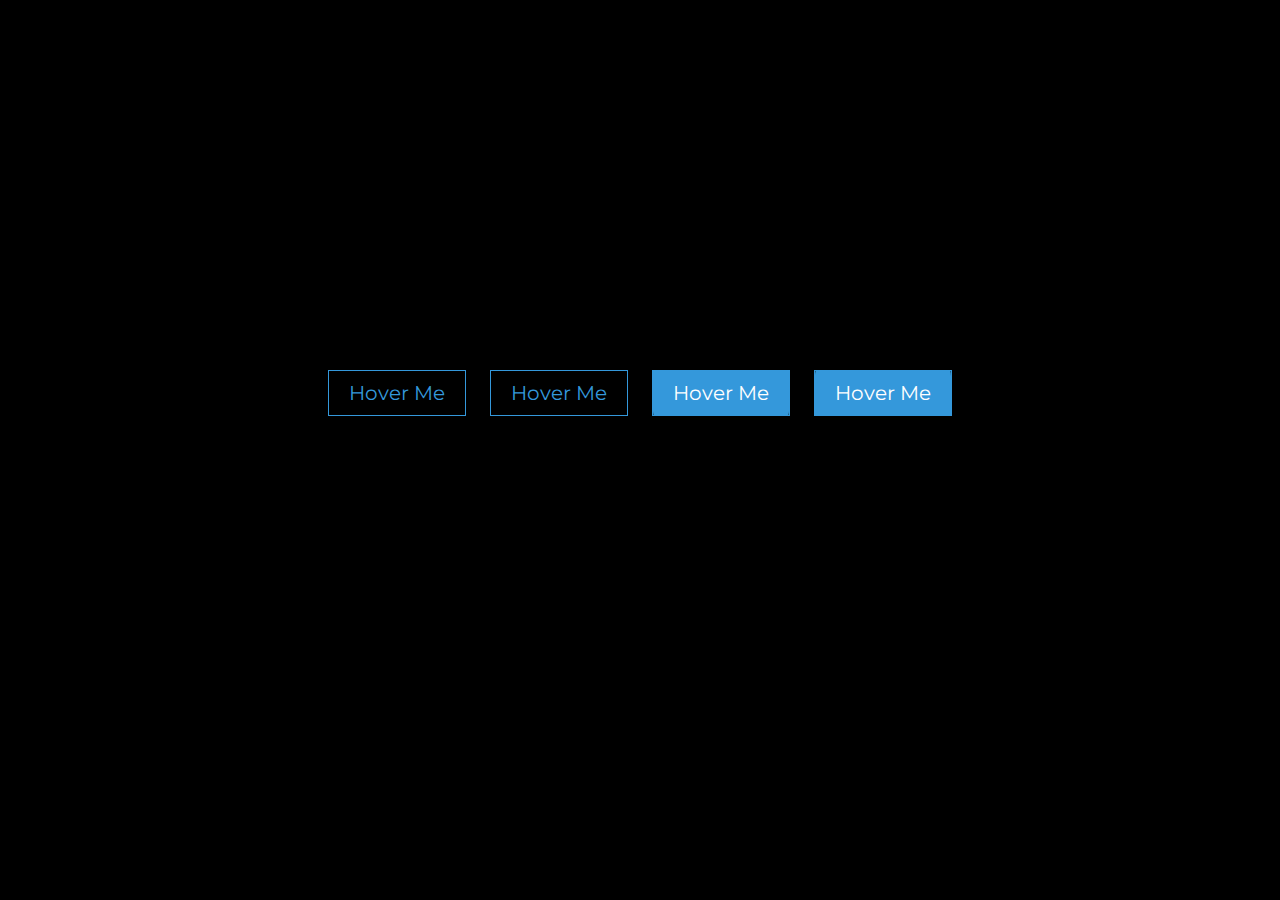
<file: src/buttons-hover-awesome/index.html>
<!DOCTYPE html>
<html lang="en">
<head>
  <meta charset="UTF-8">
  <meta name="viewport" content="width=device-width, initial-scale=1.0">
  <title>Buttons Hover Awesome</title>
  <link rel="stylesheet" href="style.css">
</head>
<body>
  <div class="container">
    <button class="btn btn1">Hover Me</button>
    <button class="btn btn2">Hover Me</button>
    <button class="btn btn3">Hover Me</button>
    <button class="btn btn4">Hover Me</button>
  </div>
</body>
</html>
</file>
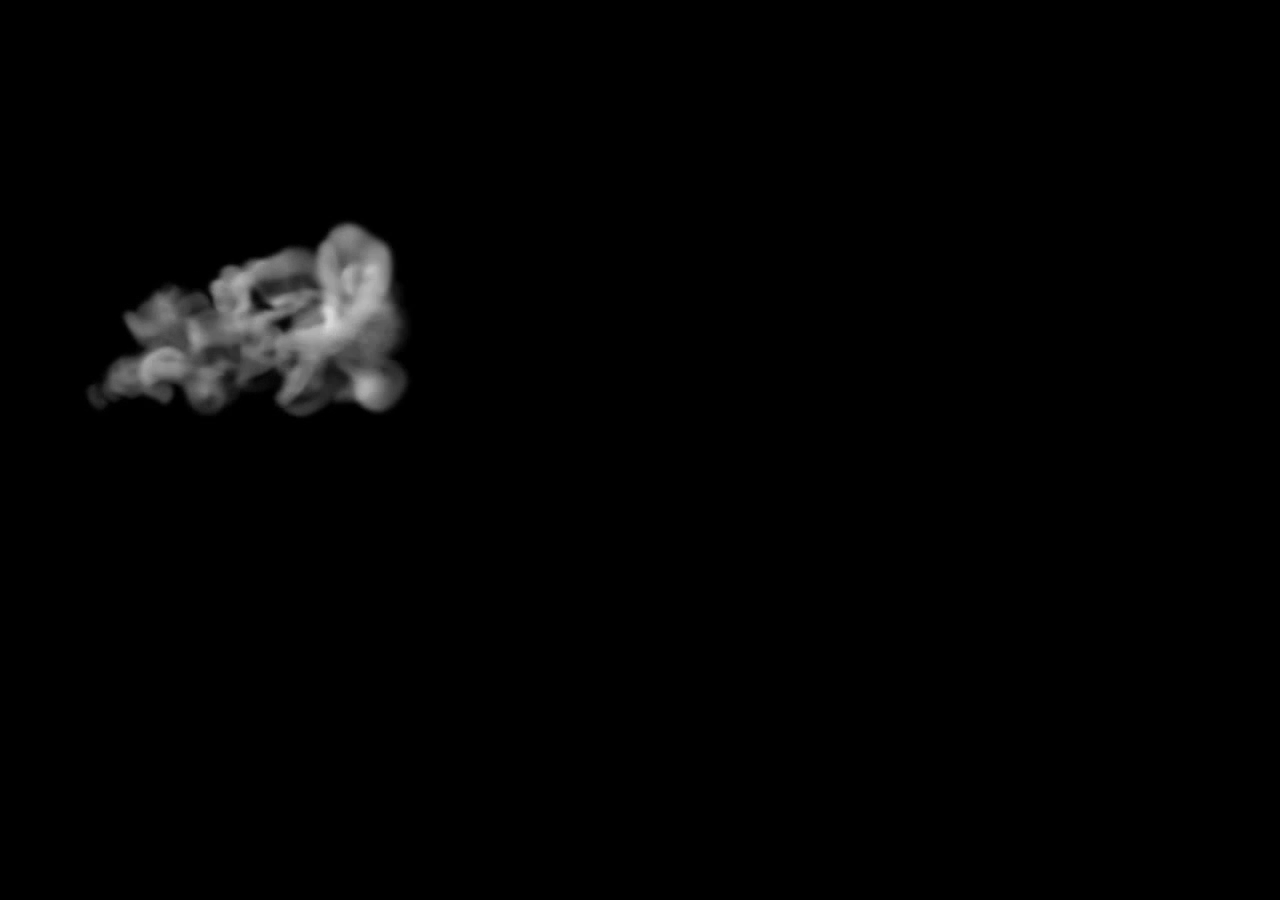
<file: src/my-logo-smoke/index.html>
<!DOCTYPE html>
<html lang="en">
<head>
  <meta charset="UTF-8">
  <meta name="viewport" content="width=device-width, initial-scale=1.0">
  <meta http-equiv="X-UA-Compatible" content="ie=edge">

  <link rel="stylesheet" href="style.css">

  <title>x0n4d0-logo</title>
</head>
  <body>
    <section>
      <video src="smoke.mp4" autoplay muted></video>
      <h1>
        <span>X</span>
        <span>0</span>
        <span>N</span>
        <span>4</span>
        <span>D</span>
        <span>0</span>
      </h1>
    </section>

  </body>
</html>
</file>
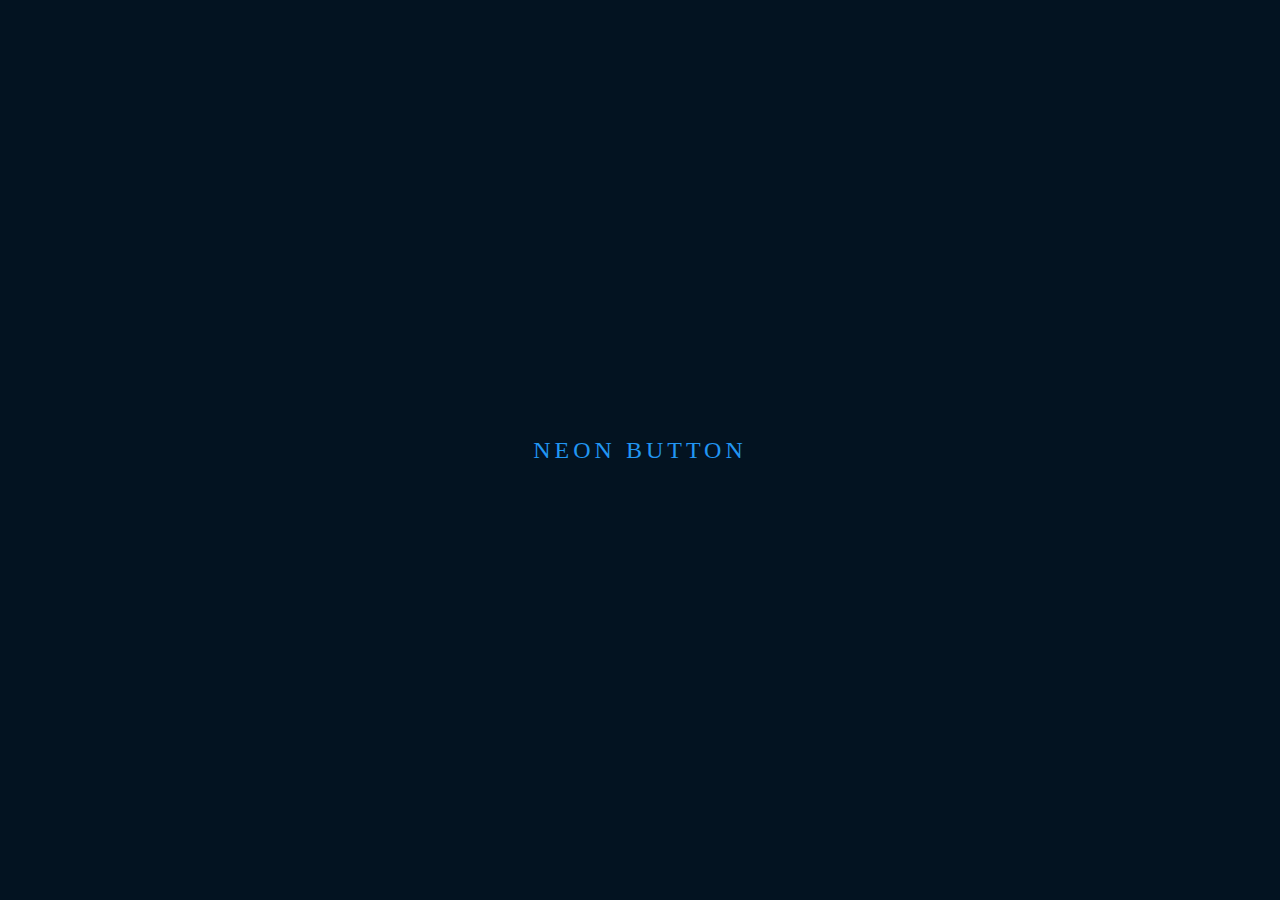
<file: src/neon-button/index.html>
<!DOCTYPE html>
<html lang="en">

<head>
  <meta charset="UTF-8">
  <meta name="viewport" content="width=device-width, initial-scale=1.0">
  <link rel="stylesheet" type="text/css" href="style.css">
  <title>Neon Button</title>
</head>

<body>
  <a href="#">
    <span></span>    
    <span></span>    
    <span></span>    
    <span></span>
    Neon Button    
  </a>
</body>

</html>
</file>
<file: src/buttons-hover-awesome/style.css>
@import url('https://fonts.googleapis.com/css?family=Montserrat:400,700&display=swap');

:root {
  --blue-color: #3498db;
  --white-color: #fff;
}

body {
  margin: 0;
  padding: 0;
  background-color: #000;
}

.container {
  text-align: center;
  margin-top: 360px;
}

.btn {
  border: 1px solid var(--blue-color);
  background: none;
  padding: 10px 20px;
  font-size: 20px;
  font-family: 'Montserrat', sans-serif;
  cursor: pointer;
  margin: 10px;
  transition: 0.8s;
  position: relative;
  overflow: hidden;
}

.btn1, .btn2 {
  color: var(--blue-color);
}

.btn3, .btn4 {
  color: var(--white-color);
}

.btn1:hover, .btn2:hover {
  color: var(--white-color);
}

.btn3:hover, .btn4:hover {
  color: var(--blue-color);
}

.btn::before {
  content: "";
  position: absolute;
  left: 0;
  width: 100%;
  height: 0%;
  background: var(--blue-color);
  z-index: -1;
  transition: 0.8s;
}

.btn1::before, .btn3::before {
  top: 0;
  border-radius: 0 0 50% 50%;
}

.btn2::before, .btn4::before {
  bottom: 0;
  border-radius: 50% 50% 0 0;
}

.btn3::before, .btn4::before {
  height: 180%;
}

.btn1:hover::before, .btn2:hover::before {
  height: 180%;
}

.btn3:hover::before, .btn4:hover::before {
  height: 0%;
}
</file>
<file: src/my-logo-smoke/style.css>
body {
  margin: 0;
  padding: 0;
}

section {
  height: 100vh;
  background: #000;
}

video {
  object-fit: cover;
}

h1 {
  margin: 0;
  padding: 0;
  position: absolute;
  top: 50%;
  transform: translateY(-50%);
  width: 100%;
  text-align: center;
  color: #fff;
  font-size: 5em;
  font-family: sans-serif;
  Letter-spacing: 0.2em;
}

h1 span {
  opacity: 0;
  display: inline-block;
  animation: animate 2s linear forwards;
  /* animation: animate 2s linear infinite; */
}

h3 {
  margin: 0;
  padding: 0;
  position: absolute;
  top: 60%;
  transform: translateY(-50%);
  width: 100%;
  text-align: center;
  color: #fff;
  font-size: 2em;
  font-family: sans-serif;
  Letter-spacing: 0.2em;
}

@keyframes animate {
  0% {
    opacity: 0;
    transform: rotateY(90deg);
    filter: blur(10px);
  }
  100% {
    opacity: 1;
    transform: rotateY(0deg);
    filter: blur(0px);
  }
}

h1 span:nth-child(1) {
  animation-delay: 1s;
}

h1 span:nth-child(2) {
  animation-delay: 2s;
}

h1 span:nth-child(3) {
  animation-delay: 3s;
}

h1 span:nth-child(4) {
  animation-delay: 3.5s;
}

h1 span:nth-child(5) {
  animation-delay: 3.75s;
}

h1 span:nth-child(6) {
  animation-delay: 4s;
}
</file>
<file: src/neon-button/style.css>
:root {
  --background-body-color: #031321;
  --font-color: #2196f3;
  --font-hover-color: #255784;
  --background-button-color: #2196f3;
  --box-shadow: 0 0 10px var(--font-color), 0 0 40px var(--font-color), 0 0 80px var(--font-color);
}

body {
  margin: 0;
  padding: 0;
  display: flex;
  justify-content: center;
  align-items: center;
  min-height: 100vh;
  background: var(--background-body-color);
  font-family: consolas;
}

a {
  position: relative;
  display: inline-block;
  padding: 15px 30px;
  color: var(--font-color);
  text-transform: uppercase;
  letter-spacing: 4px;
  text-decoration: none;
  font-size: 24px;
  overflow: hidden;
  transition: 0.2s;
}

a:hover {
  color: var(--font-hover-color);
  background: var(--background-button-color);
  box-shadow: var(--box-shadow);
  transition-delay: 1s;
}

a span {
  position: absolute;
  display: block;
}

a span:nth-child(1) {
  top: 0;
  left: -100%;
  width: 100%;
  height: 2px;
  background: linear-gradient(90deg, transparent, var(--font-color));
}

a:hover span:nth-child(1) {
  left: 100%;
  transition: 1s;
}

a span:nth-child(3) {
  bottom: 0;
  right: -100%;
  width: 100%;
  height: 2px;
  background: linear-gradient(270deg, transparent, var(--font-color));
}

a:hover span:nth-child(3) {
  right: 100%;
  transition: 1s;
  transition-delay: 0.5s;
}

a span:nth-child(2) {
  top: -100%;
  right: 0;
  width: 2px;
  height: 100%;
  background: linear-gradient(180deg, transparent, var(--font-color));
}

a:hover span:nth-child(2) {
  top: 100%;
  transition: 1s;
  transition-delay: 0.25s;
}

a span:nth-child(4) {
  bottom: -100%;
  left: 0;
  width: 2px;
  height: 100%;
  background: linear-gradient(360deg, transparent, var(--font-color));
}

a:hover span:nth-child(4) {
  bottom: 100%;
  transition: 1s;
  transition-delay: 0.75s;
}
</file>
